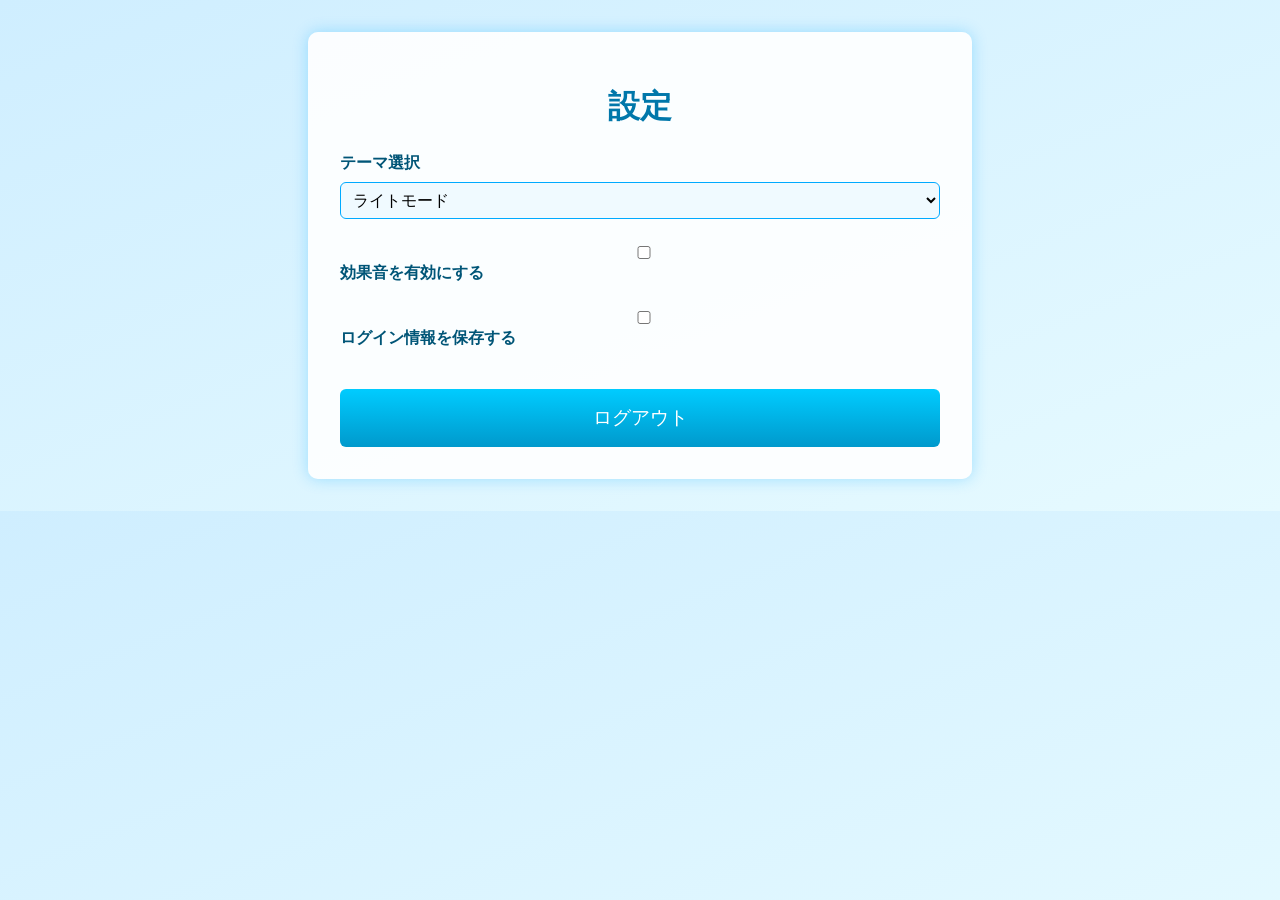
<file: setting.html>
<!DOCTYPE html>
<html lang="ja">
<head>
  <meta charset="UTF-8" />
  <meta name="viewport" content="width=device-width, initial-scale=1.0" />
  <title>設定 | 請求書アプリ</title>
  <link rel="stylesheet" href="style.css" />
  <style>
    body {
      background: linear-gradient(to bottom right, #cfeeff, #e6faff);
      font-family: 'Segoe UI', sans-serif;
      margin: 0;
      padding: 2rem;
    }
    .settings-container {
      max-width: 600px;
      margin: auto;
      background: rgba(255, 255, 255, 0.9);
      padding: 2rem;
      border-radius: 10px;
      box-shadow: 0 0 15px rgba(0, 170, 255, 0.3);
    }
    h1 {
      text-align: center;
      color: #0077aa;
    }
    label {
      display: block;
      margin: 1.5rem 0 0.5rem;
      font-weight: bold;
      color: #005577;
    }
    select, input[type="checkbox"] {
      font-size: 1rem;
      padding: 0.5rem;
      width: 100%;
      border-radius: 6px;
      border: 1px solid #00aaff;
      background: #f0faff;
    }
    .btn-logout {
      margin-top: 2rem;
      width: 100%;
      padding: 1rem;
      font-size: 1.2rem;
      background: linear-gradient(to bottom, #00ccff, #0099cc);
      color: white;
      border: none;
      border-radius: 6px;
      cursor: pointer;
    }
  </style>
</head>
<body>
  <div class="settings-container">
    <h1>設定</h1>

    <label for="theme">テーマ選択</label>
    <select id="theme">
      <option value="light">ライトモード</option>
      <option value="dark">ダークモード</option>
      <option value="aero">Aero（青）</option>
    </select>

    <label>
      <input type="checkbox" id="sound-toggle" /> 効果音を有効にする
    </label>

    <label>
      <input type="checkbox" id="save-login" /> ログイン情報を保存する
    </label>

    <button class="btn-logout" onclick="logout()">ログアウト</button>
  </div>

  <script>
    function logout() {
      alert("ログアウトしました");
      location.href = "index.html";
    }
  </script>
</body>
</html>
</file>
<file: style.css>
body {
  margin: 0;
  font-family: 'Segoe UI', sans-serif;
  background: linear-gradient(to bottom right, #cfeeff, #e6faff);
}

.container {
  display: flex;
  flex-direction: row;
  height: 100vh;
  overflow: hidden;
}

/* 左側：プレビュー */
.preview-area {
  flex: 1;
  padding: 2rem;
  background: rgba(255, 255, 255, 0.8);
  display: flex;
  justify-content: center;
  align-items: center;
  border-right: 2px solid #9bd3f0;
  backdrop-filter: blur(5px);
}

.receipt-a4 {
  width: 794px;
  height: 1123px;
  border: 1px solid #0099cc;
  padding: 2rem;
  background: rgba(255, 255, 255, 0.9);
  display: flex;
  flex-direction: column;
  justify-content: space-between;
  box-shadow: 0 0 30px rgba(0, 153, 204, 0.4);
  box-sizing: border-box;
  border-radius: 8px;
}

.receipt-a4 h2 {
  text-align: center;
  font-size: 2.5rem;
  margin-bottom: 0.5rem;
  color: #0099cc;
}

.header p {
  margin: 0.3rem 0;
  font-size: 0.9rem;
}

.customer {
  margin-top: 1rem;
  font-size: 1.2rem;
  font-weight: bold;
}

.amount-box {
  margin: 2rem 0;
  font-size: 1.8rem;
  text-align: center;
  border: 2px dashed #0099cc;
  padding: 1rem;
  background: rgba(0, 204, 255, 0.1);
}

.details table {
  width: 100%;
  border-collapse: collapse;
  margin-top: 1rem;
}

.details th, .details td {
  border: 1px solid #0099cc;
  padding: 0.5rem;
  text-align: left;
  font-size: 1rem;
}

.footer {
  text-align: right;
  margin-top: 3rem;
  font-size: 1rem;
  color: #555;
}

.stamp {
  display: inline-block;
  padding: 1rem;
  border: 2px solid #0099cc;
  color: #0099cc;
  font-weight: bold;
  border-radius: 50%;
  margin-top: 1rem;
  font-size: 1.5rem;
  background: rgba(0, 204, 255, 0.1);
}

/* 右側：アプリ操作UI */
.app {
  width: 600px;
  padding: 2rem;
  overflow-y: auto;
  background: rgba(240, 250, 255, 0.9);
  backdrop-filter: blur(3px);
  box-shadow: -3px 0 10px rgba(0, 153, 204, 0.2);
}

.item-buttons {
  display: flex;
  gap: 1rem;
  flex-wrap: wrap;
  margin-bottom: 1rem;
}

.item-buttons button {
  padding: 1rem;
  font-size: 1rem;
  flex: 1 1 40%;
  background: linear-gradient(to bottom, #e0f7ff, #bdeeff);
  border: 1px solid #00aaff;
  border-radius: 6px;
  color: #0077aa;
  cursor: pointer;
  box-shadow: inset 0 0 5px rgba(0,0,0,0.1);
}

.display {
  font-size: 1.5rem;
  margin: 1rem 0;
  color: #0077aa;
}

.numpad {
  display: grid;
  grid-template-columns: repeat(3, 1fr);
  gap: 1rem;
  margin-bottom: 2rem;
}

.numpad button {
  padding: 1.5rem;
  font-size: 1.5rem;
  background: linear-gradient(to bottom, #e6faff, #d0f2ff);
  border: 1px solid #00aaff;
  border-radius: 8px;
  cursor: pointer;
  color: #006688;
}

button#generate-pdf, .hipo {
  width: 100%;
  padding: 1rem;
  font-size: 1.2rem;
  background: linear-gradient(to bottom, #00ccff, #0099cc);
  color: white;
  border: none;
  border-radius: 6px;
  cursor: pointer;
  box-shadow: 0 4px 6px rgba(0,0,0,0.1);
}

.dialog {
  position: fixed;
  top: 50%;
  left: 50%;
  transform: translate(-50%, -50%);
  background: white;
  border: 2px solid #0099cc;
  padding: 2rem;
  z-index: 999;
  box-shadow: 0 0 20px rgba(0, 153, 204, 0.4);
  text-align: center;
  font-size: 1.2rem;
  border-radius: 10px;
}

.dialog.hidden {
  display: none;
}

.dialog button {
  margin: 1rem;
  padding: 0.8rem 1.5rem;
  font-size: 1rem;
  cursor: pointer;
  background: #00bbdd;
  color: white;
  border: none;
  border-radius: 6px;
}

.taskbar {
  position: fixed;
  bottom: 0;
  left: 0;
  right: 0;
  height: 40px;
  background: linear-gradient(to top, #c0f4ff, #a2e6f9);
  display: flex;
  justify-content: space-between;
  align-items: center;
  padding: 0 1rem;
  color: #005577;
  font-family: 'Segoe UI', sans-serif;
  z-index: 1000;
  box-shadow: 0 -2px 5px rgba(0,0,0,0.2);
  backdrop-filter: blur(5px);
}

.taskbar-left {
  display: flex;
  align-items: center;
  position: relative;
}

.start-icon {
  height: 28px;
  cursor: pointer;
  margin-right: 0.5rem;
  filter: drop-shadow(0 0 4px #00aaff);
}

.start-menu {
  position: absolute;
  bottom: 40px;
  left: 0;
  background: rgba(255, 255, 255, 0.95);
  padding: 1rem;
  border: 1px solid #00aaff;
  border-radius: 8px;
  box-shadow: 0 0 12px rgba(0, 170, 255, 0.3);
  backdrop-filter: blur(6px);
}

.start-menu p {
  margin: 0.5rem 0;
  cursor: pointer;
  color: #0077aa;
  font-weight: bold;
}

.taskbar-right {
  display: flex;
  align-items: center;
  gap: 0.5rem;
  position: relative;
}

#clock {
  font-size: 0.9rem;
}

.calendar {
  position: absolute;
  bottom: 40px;
  right: 0;
  background: rgba(255, 255, 255, 0.95);
  padding: 1rem;
  border: 1px solid #00aaff;
  border-radius: 8px;
  box-shadow: 0 0 10px rgba(0, 153, 204, 0.3);
  backdrop-filter: blur(4px);
}

.hidden {
  display: none;
}


.header-bar {
  display: flex;
  justify-content: space-between;
  align-items: center;
  margin-bottom: 1rem;
}

.reload-btn {
  background: linear-gradient(to bottom, #c0f4ff, #a2e6f9);
  border: 1px solid #00aaff;
  color: #006688;
  font-size: 1.2rem;
  padding: 0.5rem 1rem;
  border-radius: 8px;
  cursor: pointer;
  box-shadow: 0 2px 5px rgba(0,0,0,0.2);
}
</file>
